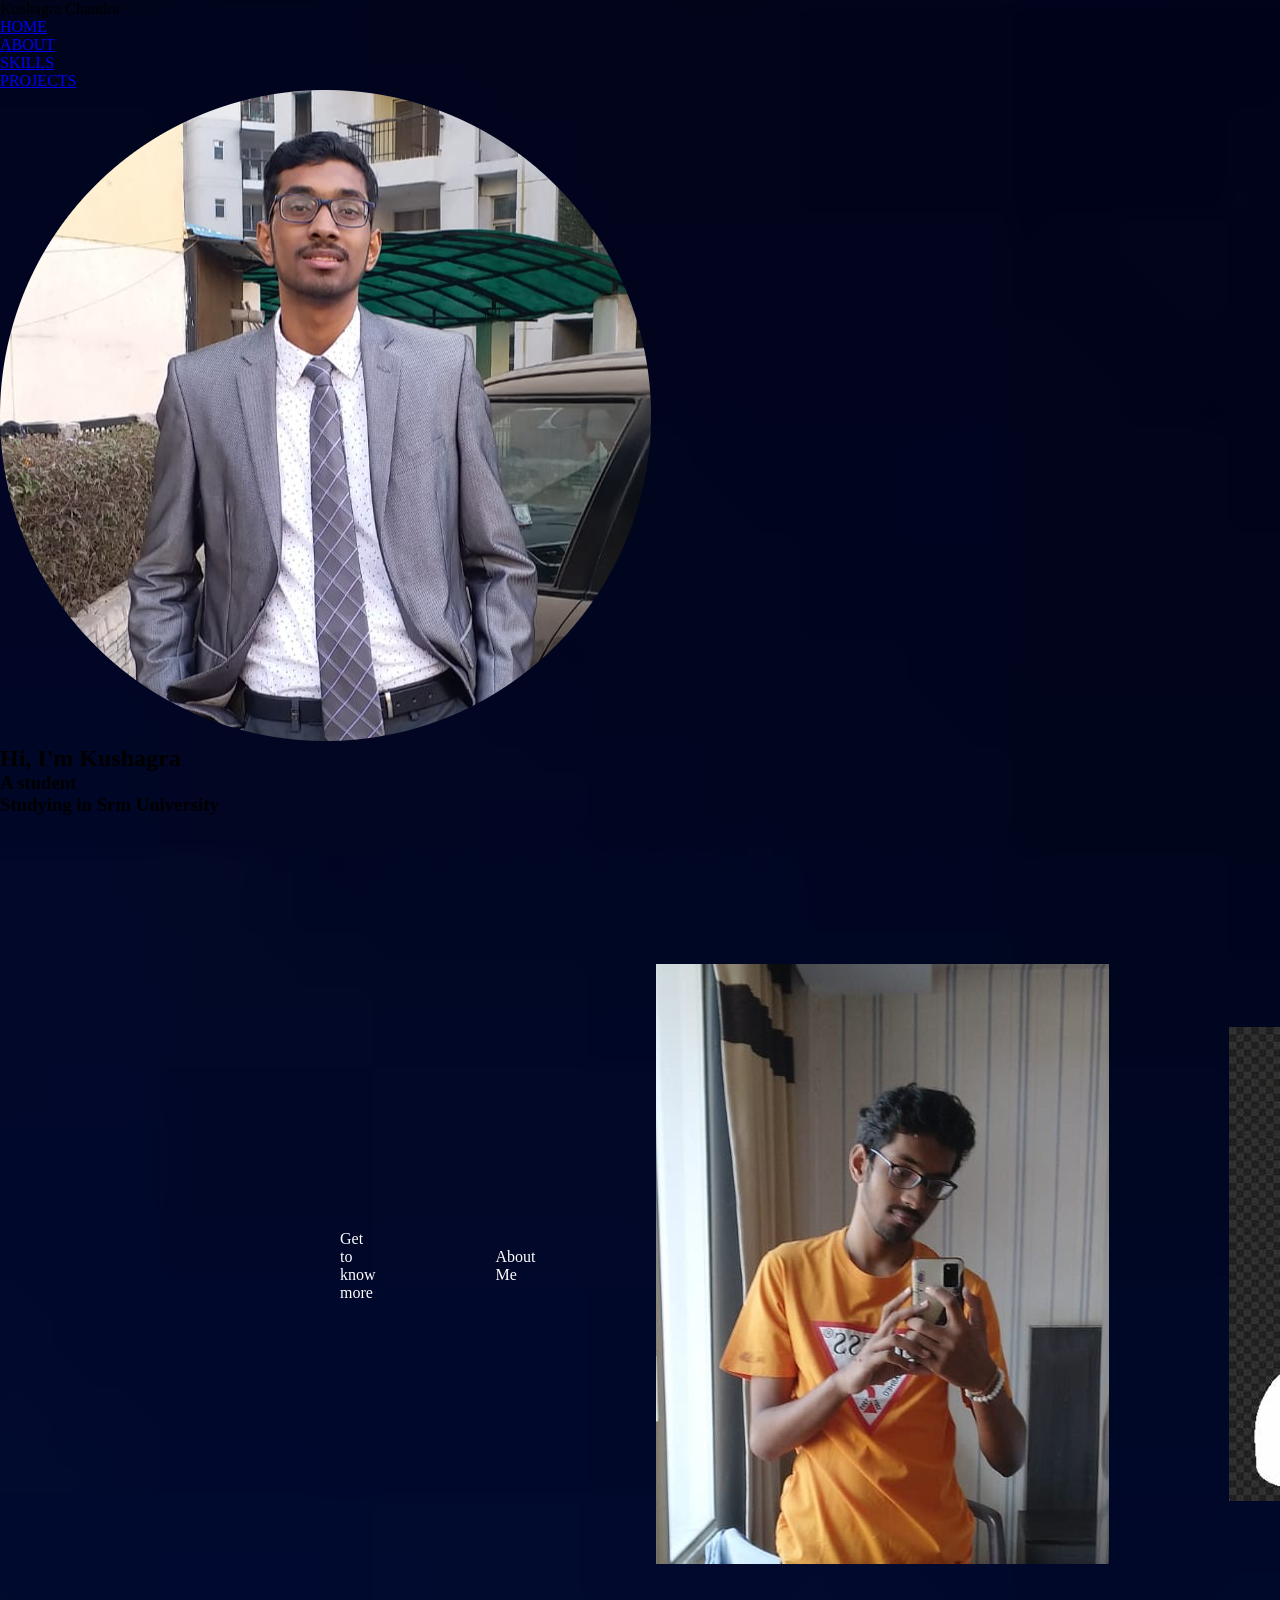
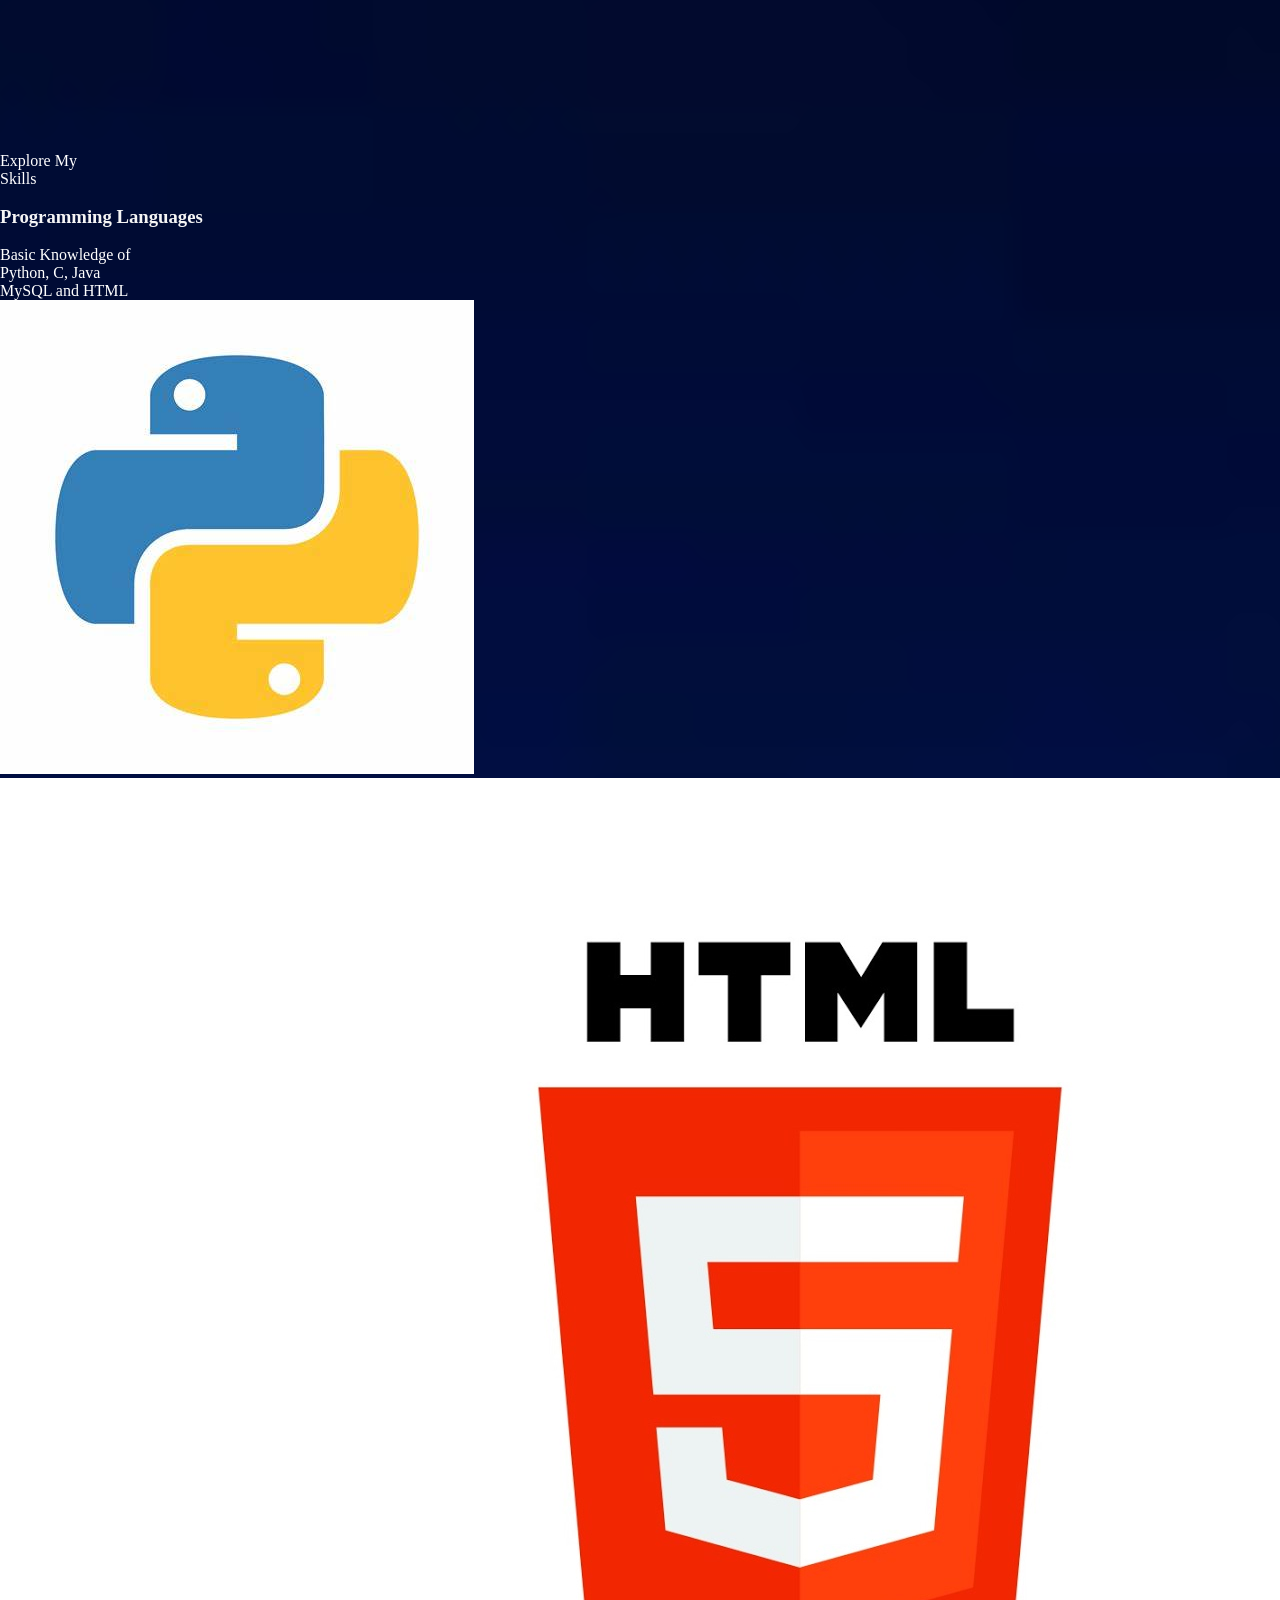
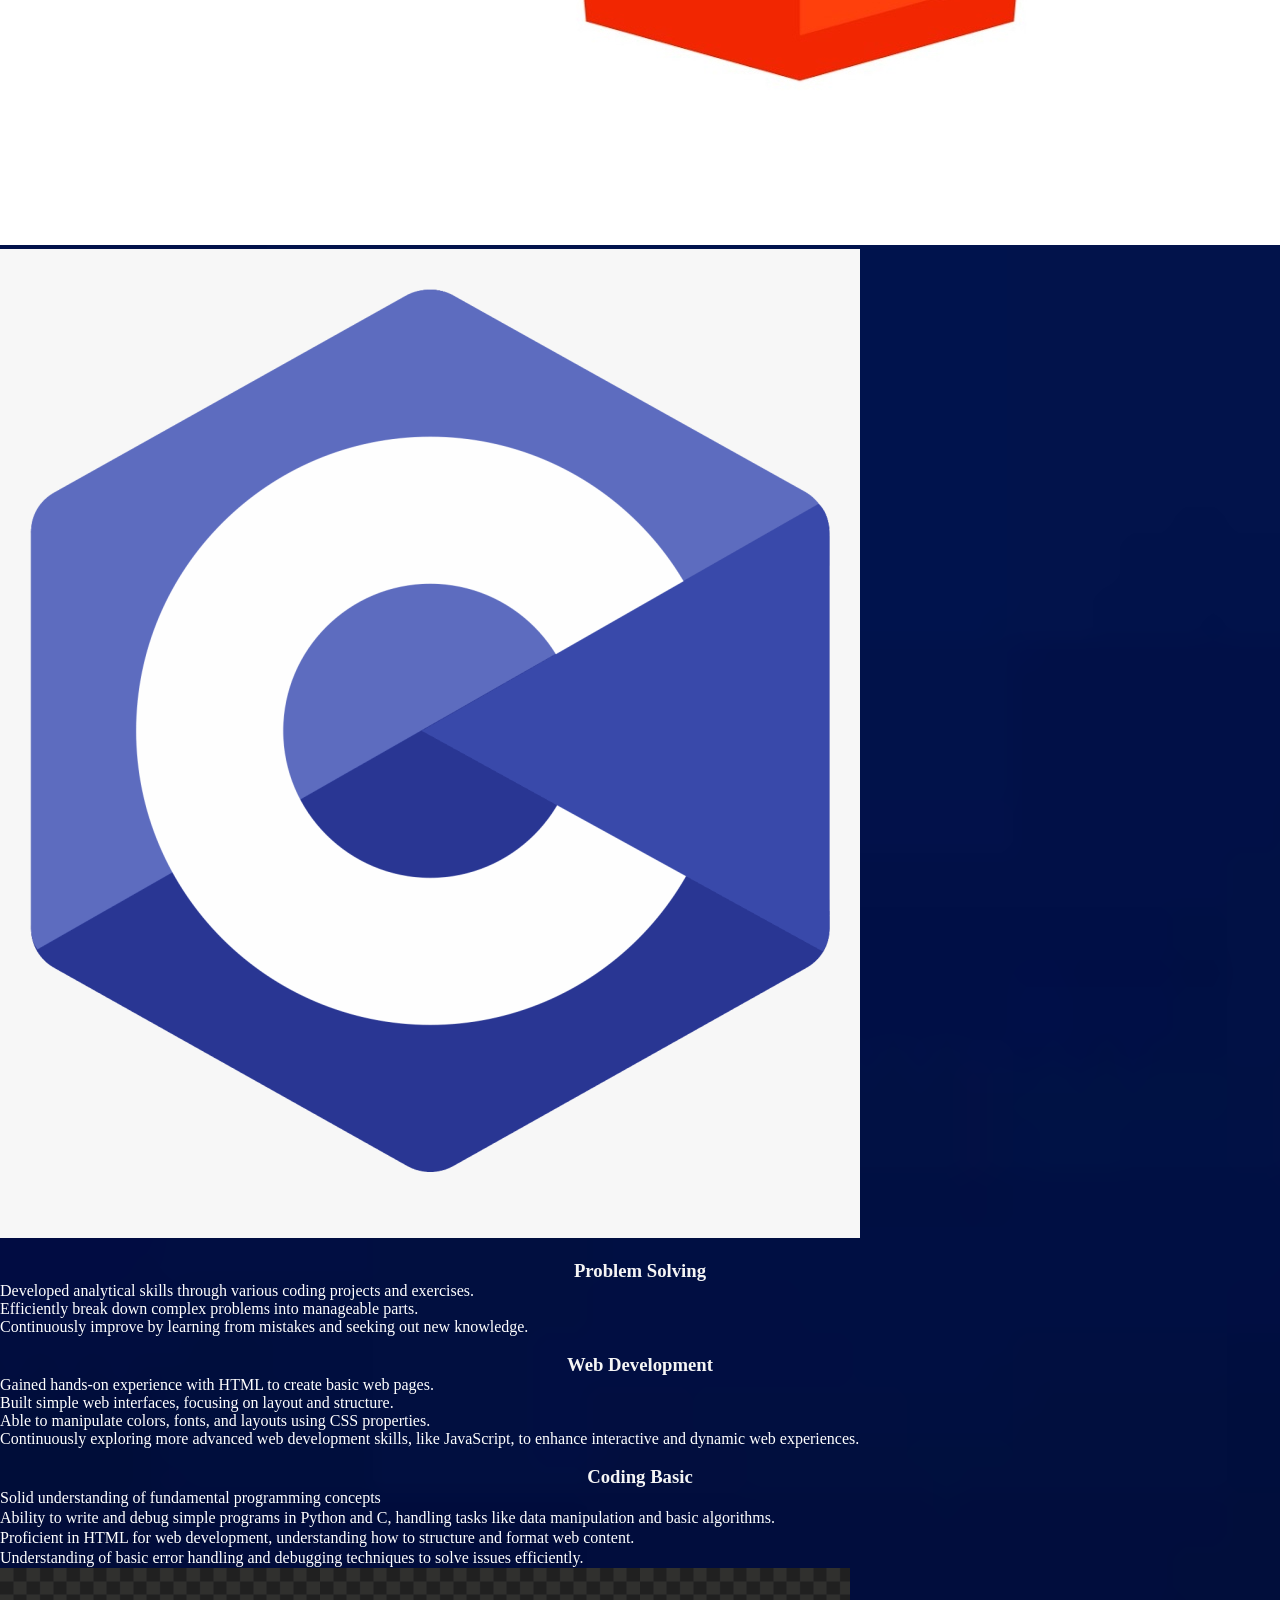
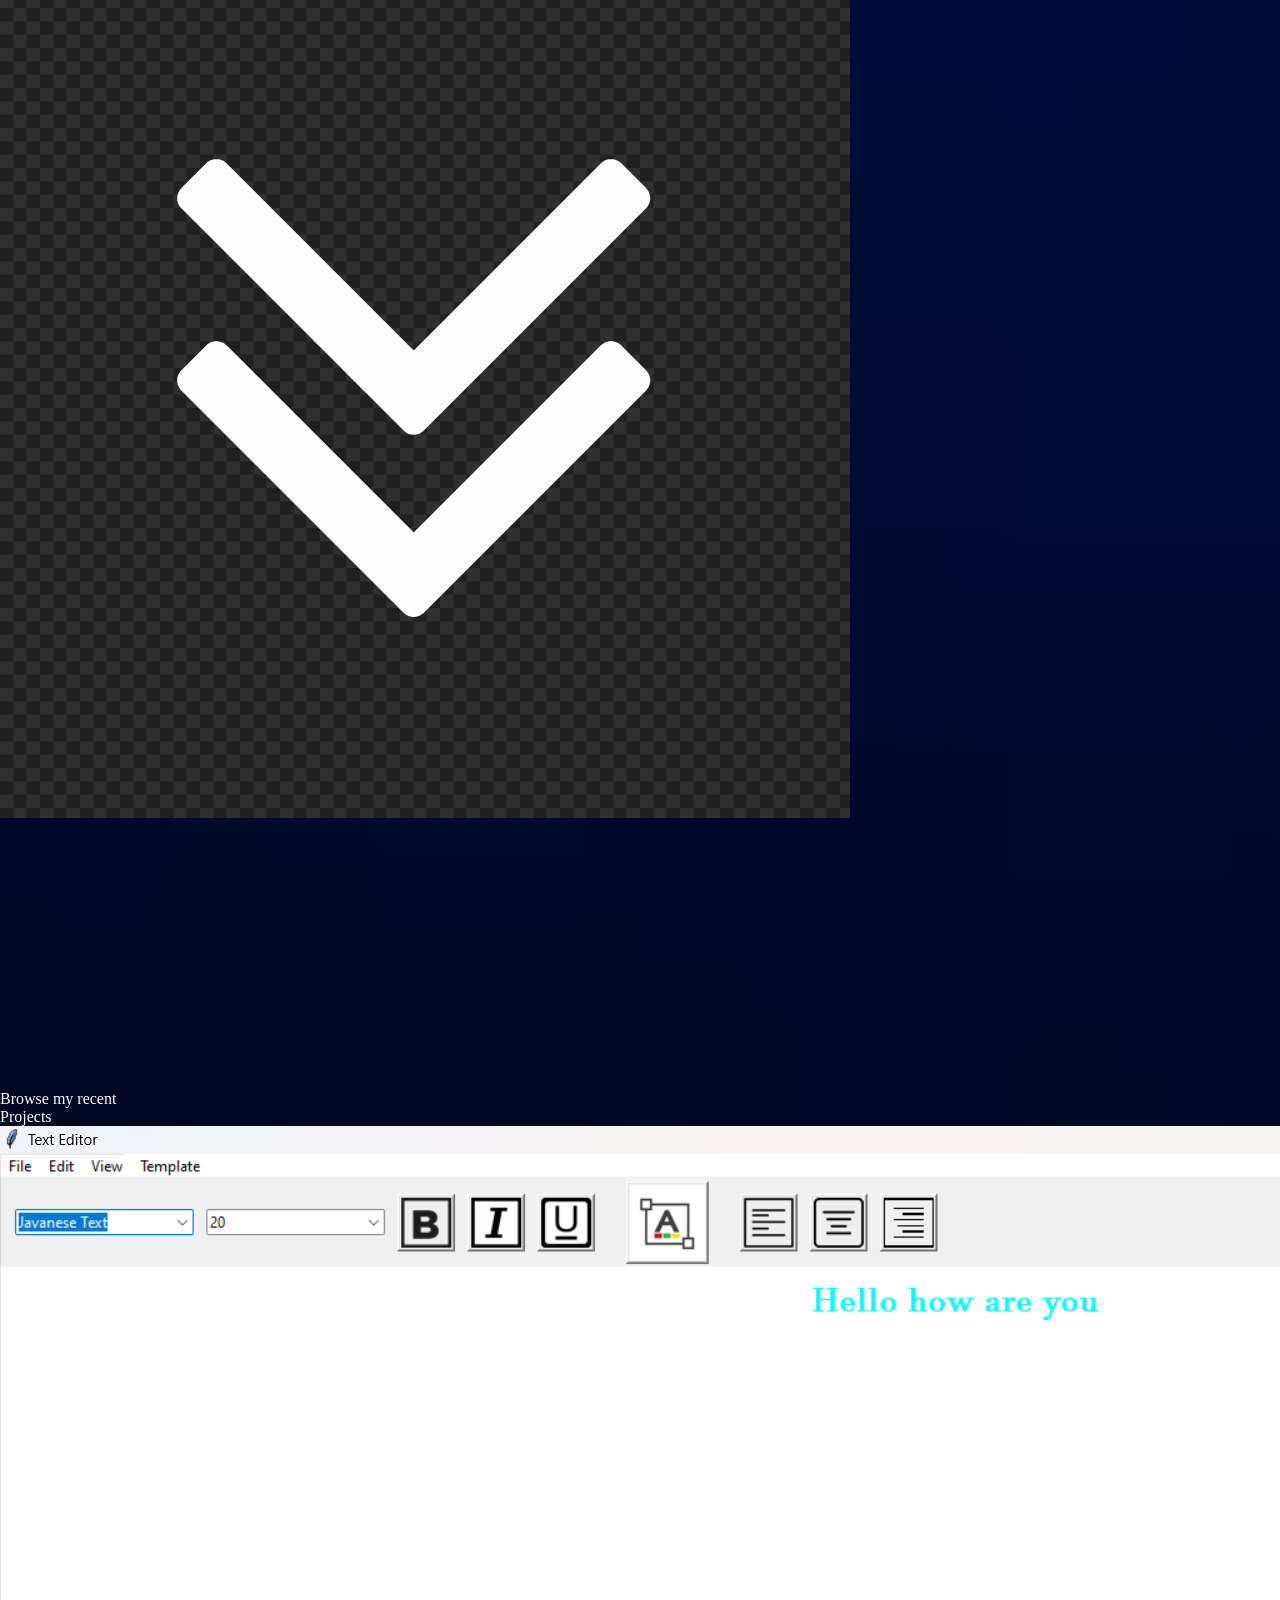
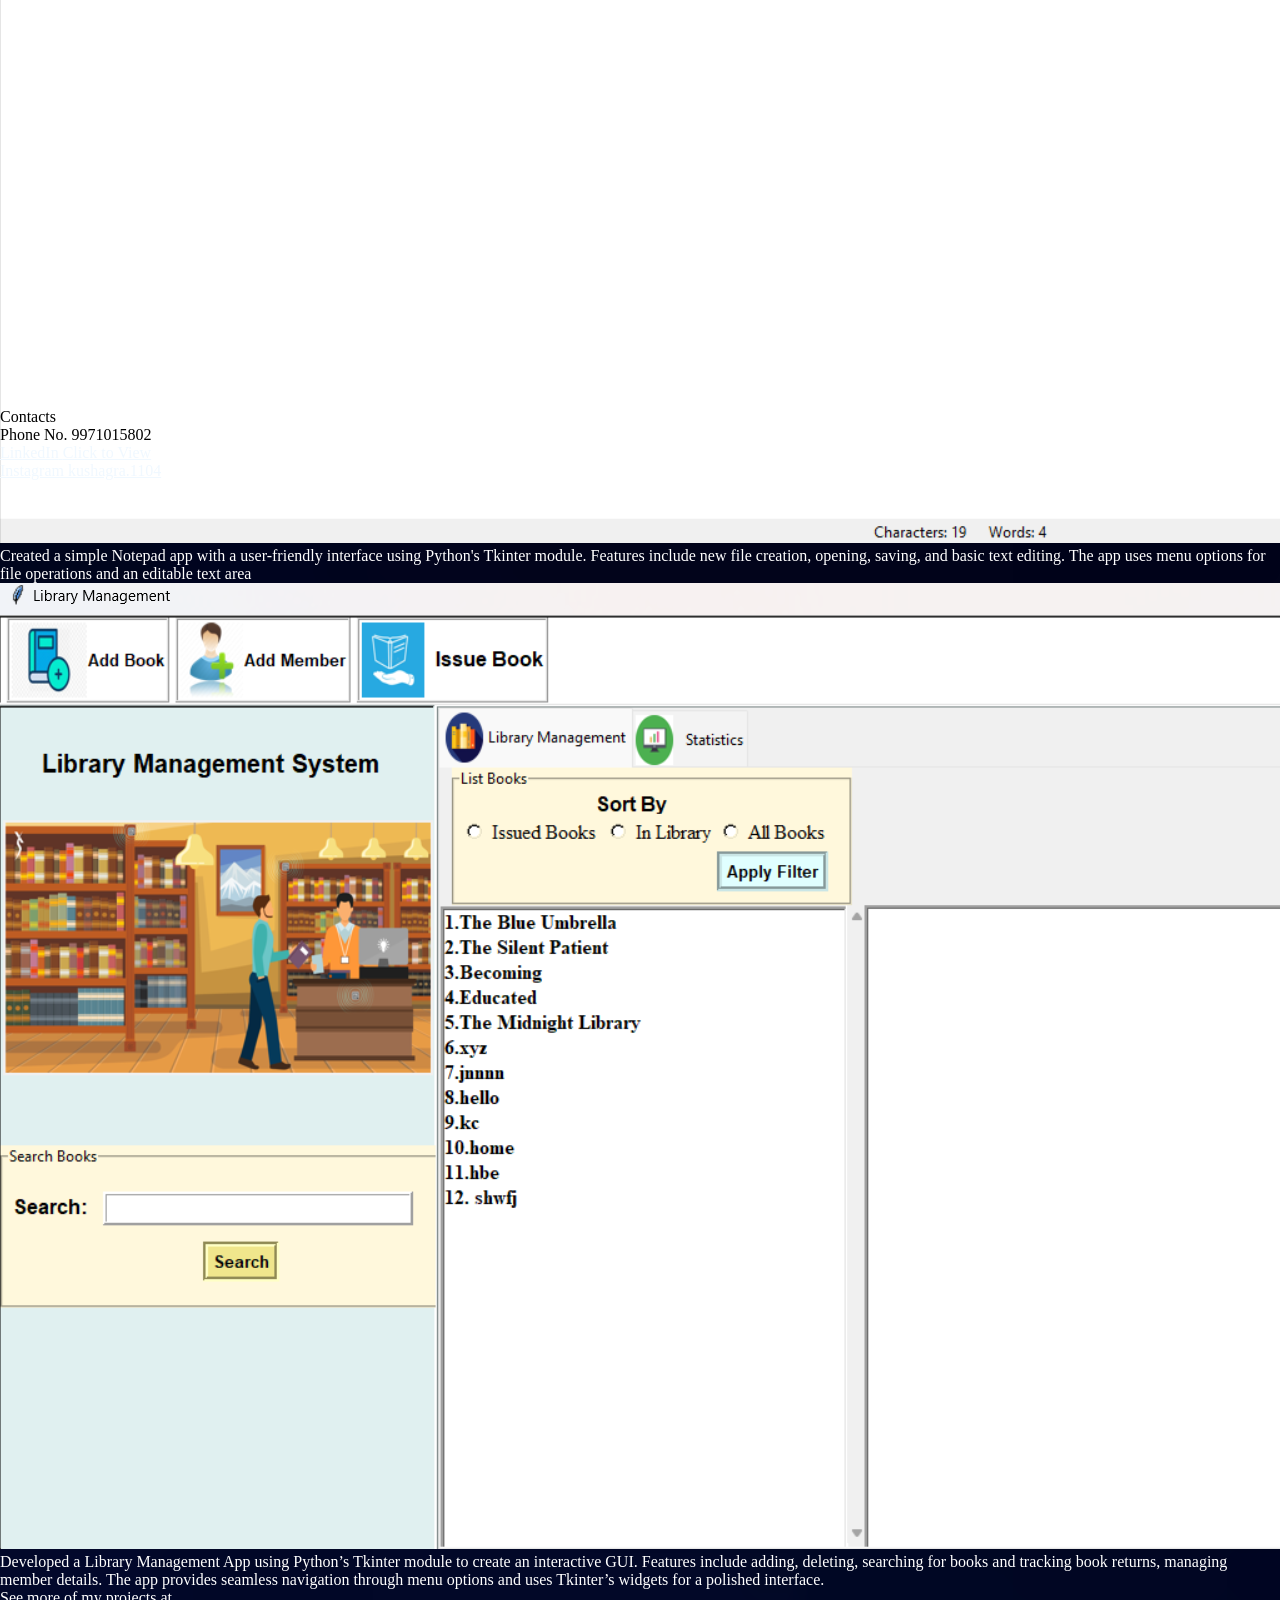
<file: portfolio.html>
<!DOCTYPE html>
<html lang="en">
<head>
    <meta charset="UTF-8">
    <meta name="viewport" content="width=device-width, initial-scale=1.0">
    <title>Portfolio</title>
    <link rel="stylesheet" href="style.css">
</head>
<body>
    <section id="landing">
    <div class="main">
        <div class="navbar">
            <div class="name"><span>K</span>ushagra Chandra</div>
            <ul>
                <li><a href="#">HOME</a></li>
                <li><a href="#about">ABOUT</a></li>
                <li><a href="#skills">SKILLS</a></li>
                <li><a href="#projects">PROJECTS</a></li>
            </ul>
        </div>
        <div class="info">
            <img src="WhatsApp Image 2024-10-18 at 11.11.39 PM-modified.png" class="logo">
            <h1>Hi, I'm Kushagra</h1>
            <h3>A student</h3>
            <h3>Studying in Srm University</h3>
        </div>
    </section>
    <section id="about">
        <br><br>
            <p class="text">Get to know more</p>
            <div class="title">About Me </div>
            <div class="about-pic">
                <img src="WhatsApp Image 2024-04-13 at 8.17.03 AM.jpeg">
            </div>
            <div class="about-logo">
                <img src="about logo 3.jpg">
            </div>
            <div class="content">I am a student 
                pursuing B.Tech in Computer Science and Engineering (CSE) at SRM Institute of Science and Technology, KTR. 
                My passion for technology drives my interest in coding, where I enjoy solving problems and creating innovative solutions. 
                Outside of academics, I have a love for sports, especially volleyball, which keeps me active and allows me to work collaboratively with my teammates.
                 Balancing my studies with my interests, I strive to excel both in my coursework and on the court. </div>
            <div class="interests"> 
                <h3>Interests</h3>
                <ol>
                    <li>Love Programming</li>
                    <li>Making Webpages</li>
                    <li>Volleyball and Cricket</li>
                </ol>
            </div>
            <img src="down arrow.png" class="arrow" onclick="location.href='./portfolio.html#skills'">
    </section>
    <section id="skills">
        <br><br>
        <p class="text">Explore My</p>
        <div class="title">Skills</div>

        <div class="skiils-container">
            <div class="pl">
                <br>
                <h3 style="color: whitesmoke;"><span>Programming</span> Languages</h3>
                <br> Basic Knowledge of<br>
                <ol><li>Python, C, Java</li>
                <li>MySQL and HTML</li>
            </ol>
            <img src="python.jpg" class="python">
            <img src="html.jpg" class="python">
            <img src="c logo.png" class="python">
            </div>

            <div class="ps">
                <br>
                <h3 style="text-align: center;color: whitesmoke;">Problem <span>Solving</span></h3>
                <ol style="text-align: left;">
                    <li>Developed analytical skills through various coding projects and exercises.</li>
                    <li>Efficiently break down complex problems into manageable parts.</li>
                    <li>Continuously improve by learning from mistakes and seeking out new knowledge.</li>
                </ol>
            </div>
        </div>
        <div class="skills-container2">
            <div class="wd">
                <br>
                <h3 style="text-align: center;color: whitesmoke;">Web <span>Development</span></h3>
                <ol style="text-align: left;">
                    <li>Gained hands-on experience with HTML to create basic web pages.</li>
                    <li>Built simple web interfaces, focusing on layout and structure.</li>
                    <li>Able to manipulate colors, fonts, and layouts using CSS properties.</li>
                    <li>Continuously exploring more advanced web development skills, like JavaScript, to enhance interactive and dynamic web experiences.</li>
                </ol>
            </div>

            <div class="cb">
                <br>
                <h3 style="text-align: center;color: whitesmoke;"><span>Coding</span> Basic</h3>
                <ol style="text-align: left;line-height: 20px;">
                    <li>Solid understanding of fundamental programming concepts </li>
                    <li>Ability to write and debug simple programs in Python and C, handling tasks like data manipulation and basic algorithms.</li>
                    <li>Proficient in HTML for web development, understanding how to structure and format web content.</li>
                    <li>Understanding of basic error handling and debugging techniques to solve issues efficiently.</li>
                </ol>
            </div>
        </div>
        <img src="down arrow.png" class="arrow-skill" onclick="location.href='./portfolio.html#projects'">
    </section>
    <section id="projects">
        <br>
        <p class="text">Browse my recent</p>
        <div class="title">Projects </div>
        <div class="projects">
            <div class="project1">
                <div class="txt"><img src="text editor screenshot.png" class="txt"></div>
                <div class="para">
                <p>Created a simple Notepad app with a user-friendly interface using Python's Tkinter module.
                     Features include new file creation, opening, saving, and basic text editing. 
                     The app uses menu options for file operations and an editable text area</p>
                </div>
            </div>
            <div class="project2">
                <div class="txt"><img src="library management .png" class="lbms" ></div>
                <div class="para">
                <p>Developed a Library Management App using Python’s Tkinter module to create an interactive GUI.
                     Features include adding, deleting, searching for books and tracking book returns, managing 
                     member details. The app provides seamless navigation through menu options and uses Tkinter’s
                      widgets for a polished interface. </p>
                </div>
            </div>
        </div>

        <div class="glink">
            <p>See more of my projects at </p>
            <a href="https://github.com/KC1104/My-Projects" class="btn" target="_blank">
                <span></span>
                <span></span>
                <span></span>
                <span></span>
                GitHub
                </a>
        </div>
    </section>
    <section id="contacts">
        <br><br>
        <p class="title">Contacts</p>
        <div class="links">
            <a>
            <span class="front">Phone No.</span>
            <span class="center"></span>
            <span class="back">9971015802</span>
        </a>
        </div>
        <div class="LinkedIn">
        <a href="https://www.linkedin.com/in/kushagra-chandra-836a2132b/" target="_blank" style="color: aliceblue;">
            <span class="front">LinkedIn</span>
            <span class="center"></span>
            <span class="back">Click to View</span>
        </a>
    </div>
    <div class="insta">
        <a href="https://www.instagram.com/kushagra.1104/?hl=en" target="_blank" style="color: aliceblue;">
            <span class="front">Instagram</span>
            <span class="center"></span>
            <span class="back">kushagra.1104</span>
        </a>
    </div>
    </section>
</body>
</html>
</file>
<file: style.css>
* {
    margin: 0;
    padding: 0;
}

html {
    scroll-behavior: smooth;
        overflow-x: hidden;

}

body {
    /*background: url(bg2.webp) no-repeat;
    background-attachment: fixed;*/
    background: url(bg4.jpg) ;
    background-size: cover;
    background-position: center;
}
.span-color{
    color: #0ef;
}
.home {
    height: 100vh;
}

nav {
    display: flex;
    justify-content: space-between;
    align-items: center;
    margin: 40px 20px;
    font-size: 25px;
    background: transparent;
    color: white;
    position: fixed;
    top: -8px;
    width: 93%;
    background: rgba(255, 255, 255, .15);
    border-radius: 30px;
    backdrop-filter: blur(10px);
    z-index: 100;
    font-family: "Mozilla Headline", sans-serif;
    font-size: 28px;
    padding: 10px 30px;
    height: 40px;
}



#name {
    font-weight: 600;
}

ul {
    list-style: none;
}

nav ul {
    list-style: none;
    display: flex;
    gap: 25px;
    margin-right: 40px;
}

nav a {
    text-decoration: none;
    color: white;
    transition: 0.3s;
    font-weight: 500;
}
nav a.active {
    color: #0ef;
    text-decoration: underline;
    text-underline-offset: 6px;
    text-decoration-thickness: 2px;
}
nav a:hover {
    color: #0ef;
    transform: scale(1.5);
    text-decoration: underline;
    text-underline-offset: 6px;
    text-decoration-thickness: 2px;
}

.home-content {
    justify-content: space-between;
    display: flex;
    align-items: center;
    color: white;
    height: 70vh;
    margin: 0px 60px;
    position: relative;
    top: 120px;
}

.intro {
    margin-top: 55px;
}

.intro h3 {
    font-size: 42px;
    font-weight: 700;
}

.intro h3 span {
    color: #0ef;
}

.intro h1 {
    font-size: 56px;
    font-weight: 700;
}

.social-links {
    margin: 20px -10px;
}

.social-links a {
    display: inline-flex;
    margin: 0px 10px;
    justify-content: center;
    align-items: center;
    width: 40px;
    height: 40px;
    background: transparent;
    border: 2px solid #0ef;
    border-radius: 50%;
    font-size: 20px;
    color: #0ef;
    text-decoration: none;
    transition: 0.3s;
}

.social-links a:hover {
    background: #0ef;
    color: #000;
    transform: scale(1.5);
}

.btn-box {
    display: inline-block;
    padding: 12px 28px;
    background: #0ef;
    border-radius: 40px;
    font-size: 16px;
    color: #081b29;
    letter-spacing: 1px;
    text-decoration: none;
    font-weight: 600;
    font-family: sans-serif;
    margin: 10px 0px;
}

.btn-box:hover {
    background: transparent;
    color: #0ef;
}

.image img {
    position: relative;
    right: 100px;
    top: 20px;
    height: 450px;
    /* adjust as needed */
    width: 450px;
    object-fit: cover;
    border-radius: 50%;
    border: 5px solid transparent;
    background: linear-gradient(45deg, #00f0ff, #8a2be2, #ff0080) border-box;
    padding: 5px;
    box-shadow: 0 0 20px rgba(0, 240, 255, 0.7),
        0 0 40px rgba(138, 43, 226, 0.7),
        0 0 60px rgba(255, 0, 128, 0.7);
}


#about {
    height: 100vh;
    color: white;
    display: flex;
    align-items: center;
    padding: 0px 220px;
    gap: 120px;
}

.about-img img {
    height: 400px;
    position: relative;
    top: 67px;
}

.about-content {
    width: 750px;
}

.about-content h2 {
    position: relative;
    top: -60px;
    left: 30px;
    font-size: 50px;
}

.about-content h2 span {
    color: #0ef;
}

.about-content p {
    font-size: 21px;
    position: relative;
    top: 10px;
    line-height: 30px;
    font-family: Verdana, Geneva, Tahoma, sans-serif;
}
.about-content .btn-box{
    position: relative;
    top: 40px;
}
#skills {
    color: white;
    min-height: 100vh;
}

.skill {
    display: flex;
    justify-content: space-between;
    align-items: flex-start;
    gap: 40px;
}

.skills-container {
    width: 45%;
    height: 500px;
    padding: 75px 90px;
    position: relative;
    top: 70px;
}

#skills h2 {
    font-size: 50px;
    position: relative;
    left: 42%;
    top: 110px;
    margin-top: 40px;
}

.sub-heading {
    text-align: center;
    text-decoration: underline;
    text-underline-offset: 10px;
    text-decoration-thickness: 5px;
    margin-bottom: 50px;
    font-size: 24px;
}

.bar {
    font-size: 22px;
    margin: 15px;
}

.Techincal-bars .bar {
    margin-top: 40px 0;
}

.Techincal-bars .bar:first-child {
    margin-top: 0;
}

.Techincal-bars .bar:last-child {
    margin-bottom: 0;
}

.Techincal-bars .bar .info {
    margin-bottom: 5px;
}

.Techincal-bars .bar .info span {
    font-size: 17px;
    font-weight: 500;
    animation: showText 0.5s 1s linear forwards;
    opacity: 0;
}

.progress-line {
    position: relative;
    border-radius: 10px;
    width: 100%;
    height: 5px;
    background-color: #333;
    animation: animate 1s cubic-bezier(1, 0, 0.5, 1) forwards;
    transform: scaleX(0);
    transform-origin: left;
}

@keyframes animate {
    100% {
        transform: scaleX(1);
    }
}

.progress-line span {
    height: 100%;
    background-color: #0ef;
    position: absolute;
    border-radius: 10px;
    /*
    animation: animate 1s 1s cubic-bezier(1, 0, 0.5, 1) forwards;*/
    transform: scaleX(0);
    transform-origin: left;
}

.progress-line.html span {
    width: 90%;
}

.progress-line.css span {
    width: 80%;
}

.progress-line.js span {
    width: 70%;
}

.progress-line.python span {
    width: 80%;
}

.progress-line.cpp span {
    width: 60%;
}

.progress-line.java span {
    width: 50%;
}

.progress-line.mysql span {
    width: 75%;
}

.progress-line.node span {
    width: 60%;
}

.progress-line.express span {
    width: 50%;
}

.progress-line span::after {
    position: absolute;
    padding: 1px 8px;
    background-color: #000;
    color: #fff;
    font-size: 12px;
    border-radius: 3px;
    top: -28px;
    right: -20px;
    animation: showText 0.5s 1.5s linear forwards;
    opacity: 0;
}

.progress-line.html span::after {
    content: "90";
}

.progress-line.css span::after {
    content: "80";
}

.progress-line.js span::after {
    content: "70";
}

.progress-line.python span::after {
    content: "80";
}

.progress-line.cpp span::after {
    content: "60";
}

.progress-line.java span::after {
    content: "50";
}

.progress-line.mysql span::after {
    content: "75";
}

.progress-line.node span::after {
    content: "60";
}

.progress-line.express span::after {
    content: "50";
}

.progress-line span::before {
    content: "";
    position: absolute;
    width: 0;
    height: 0;
    border: 7px solid transparent;
    border-bottom-width: 0;
    border-right-width: 0;
    border-top-color: #000;
    top: -10px;
    right: 0;
    animation: showText 0.5s 1.5s linear forwards;
    opacity: 0;
}

@keyframes showText {
    100% {
        opacity: 1;
    }
}

.radial-bars {
    width: 45%;
    display: grid;
    grid-template-columns: repeat(2, 1fr);
    gap: 40px;
    justify-items: center;
    position: relative;
    left: 150px;
}

.radial-bars .radial-bar {
    width: 50%;
    height: 170px;
    margin-bottom: 10px;
    position: relative;
}

.radial-bars .radial-bar svg {
    position: absolute;
    top: 50%;
    left: 50%;
    transform: translate(-50%, -50%) rotate(-90deg);
    width: 120px;
    height: 160px;
}

.radial-bars .radial-bar .progress-bar {
    stroke-width: 10;
    stop-color: black;
    fill: transparent;
    stroke-dasharray: 502;
    stroke-dashoffset: 502;
    stroke-linecap: round;
    animation: animate-bar 1s linear forwards;
}

@keyframes animate-bar {
    100% {
        stroke-dashoffset: -1;
    }
}

.path {
    stroke-width: 10;
    stroke: #0ef;
    fill: transparent;
    stroke-dasharray: 502;
    stroke-dashoffset: 502;
    stroke-linecap: round;
}
/*
.path-1 {
    animation: animate-path1 1s 1s linear forwards;
}

.path-2 {
    animation: animate-path2 1s 1s linear forwards;
}

.path-3 {
    animation: animate-path3 1s 1s linear forwards;
}

.path-4 {
    animation: animate-path4 1s 1s linear forwards;
}

.path-5 {
    animation: animate-path5 1s 1s linear forwards;
}

.path-6 {
    animation: animate-path6 1s 1s linear forwards;
}

@keyframes animate-path1 {
    100% {
        stroke-dashoffset: 100.4;
    }
}

@keyframes animate-path2 {
    100% {
        stroke-dashoffset: 50.2;
    }
}

@keyframes animate-path3 {
    100% {
        stroke-dashoffset: 125.5;
    }
}

@keyframes animate-path4 {
    100% {
        stroke-dashoffset: 150.6;
    }
}

@keyframes animate-path5 {
    100% {
        stroke-dashoffset: 175.7;
    }
}

@keyframes animate-path6 {
    100% {
        stroke-dashoffset: 140.56;
    }
}
*/
.radial-bar .percentage {
    position: absolute;
    top: 50%;
    left: 50%;
    transform: translate(-50%, -50%);
    font-size: 17px;
    font-weight: 500;
    animation: showText 0.5s 1s linear forwards;
    opacity: 0;
}

.radial-bar .text {
    width: 100%;
    position: absolute;
    text-align: center;
    left: 50%;
    bottom: -5px;
    transform: translateX(-50px);
    font-size: 17px;
    font-weight: 500;
    animation: showText 0.5s 1s linear forwards;
    opacity: 0;
}

@media (max-width: 768px) {
    #skills {
        flex-wrap: wrap;
        /* stack on small screens */
    }
}

#projects{
    height: 100vh;
    margin-top: 250px;
    color: white;
}
#projects h2{
    font-size: 50px;
    color: white;
    position: relative;
    text-align: center;
    top: 100px;
}
.project-main{
    display: grid;
    grid-template-columns: repeat(3,1fr);
    gap: 20px;
    position: relative;
    top: 160px;
}
.row{
    position: relative;
    overflow: hidden;
    border-radius: 8px;
    cursor: pointer;
}

.row img{
    width: 100%;
    height: auto;
    border-radius: 8px;
    display: block;
    transition: transform 0.5s;
}

.layer{
    width: 100%;
    height: 0;
    background: linear-gradient(rgba(0, 0,0,0.1),#0ef);
    position: absolute;
    border-radius: 8px;
    left: 0;
    bottom: 0;
    overflow: hidden;
    display: flex;
    flex-direction: column;
    align-items: center;
    justify-content: center;
    text-align: center;
    padding: 0px 4px;
    transition: height 0.5s;
}
.layer h5{
    color: #000;
    font-size: 24px;
    font-weight: 600;
    margin-bottom: 15px;
}
.layer p{
    color: #000;
    font-size: 1.25rem;
    line-height: 1.8;
}

.layer i{
    color: #ff004f;
    margin: 20px;
    font-size: 20px;
    background-color: #fff;
    width: 60px;
    height: 60px;
    display: flex;
    align-items: center;
    justify-content: center;
    border-radius: 50%;
}

.row:hover img{
    transform: scale(1.1);
}

.row:hover .layer{
    height: 100%;
}

footer{
    height: 40vh;
    color: white;
    /*background: linear-gradient(135deg, #001f2f, #000);
    border-top: 2px solid #0ef;*/
    background: rgba(255, 255, 255, 0.08);
    backdrop-filter: blur(10px);
    border-top: 1px solid rgba(255, 255, 255, 0.2);
}
.footer-content{
    display: flex;
    align-items: baseline;
    justify-content: space-evenly;
    margin-top: 40px;
}
.footer-content > div{
    position: relative;
    top: -20px;
}
.f-heading{
    font-size: 28px;
    text-align: center;
    font-family: sans-serif;
}
.footer-content p{
    width: 400px;
    text-align: center;
    font-size: 18px;
    font-family: "Poppins";
    margin-top: 10px;

}
.f2 ul li{
    margin: 10px 0px;
    padding: 0px 35px;
}
.f2 ul li a{
    text-decoration: none;
    color: #0ef;
    font-size: 18px;
    font-family: "Poppins";
    padding: 0px 5px;
}

.f2 ul li a:hover{
    color: white;
}
.f3 a{
    text-decoration: none;
    color: white;
}
.f3 a:hover{
    text-decoration: underline;
}
.ruler{
    border: 2px solid #0ef;
    width: 90vw;
    position: relative;
    top: -15px;
    left: 5vw;
    margin-top: 20px;
}
.end-note{
    color: #0ef;
    font-size: 22px;
    text-align: center;
    font-family: "Poppins";
    margin-top: 10px;
    position: relative;
    top: -15px;
    font-weight: 500;
}
</file>
